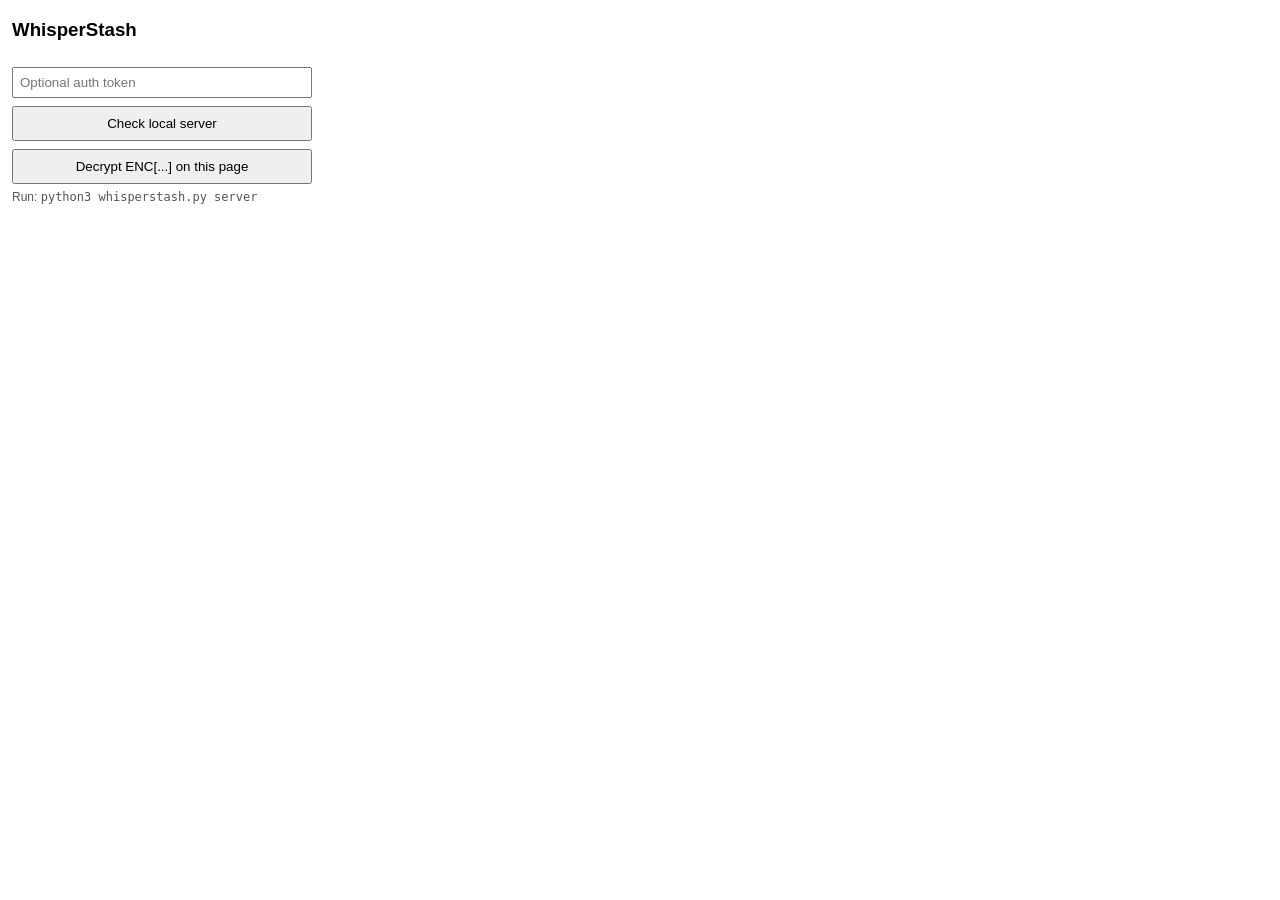
<file: whisperstash_chrome/popup.html>
<!doctype html>
<html>
  <head>
    <meta charset="UTF-8" />
    <title>WhisperStash</title>
    <style>
      body { font-family: Arial, sans-serif; width: 300px; margin: 12px; }
      button { width: 100%; margin-top: 8px; padding: 8px; }
      #status { font-size: 12px; margin-top: 8px; white-space: pre-wrap; }
      .hint { font-size: 12px; color: #555; margin-top: 6px; }
      input { width: 100%; box-sizing: border-box; margin-top: 8px; padding: 6px; }
    </style>
  </head>
  <body>
    <h3>WhisperStash</h3>
    <input id="authToken" type="password" placeholder="Optional auth token" />
    <button id="health">Check local server</button>
    <button id="decrypt">Decrypt ENC[...] on this page</button>
    <div class="hint">Run: <code>python3 whisperstash.py server</code></div>
    <div id="status"></div>
    <script src="popup.js"></script>
  </body>
</html>
</file>
